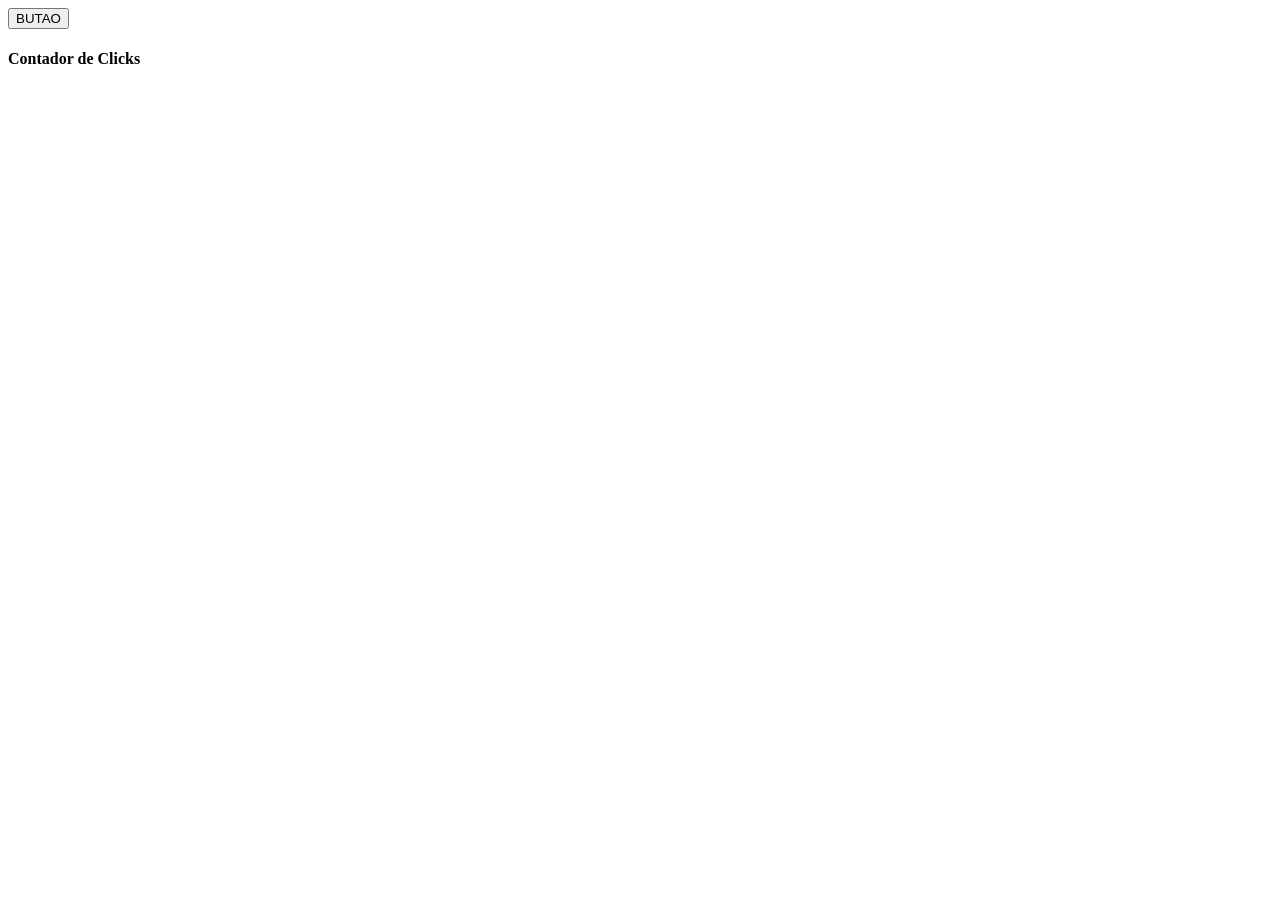
<file: bloco_7/index.html>
<!DOCTYPE html>
<html lang="pt-br">
<head>
    <meta charset="UTF-8">
    <meta http-equiv="X-UA-Compatible" content="IE=edge">
    <meta name="viewport" content="width=device-width, initial-scale=1.0">
    <title>Document</title>
</head>
<body>
    <button id="button">BUTAO</button>
    <div>
        <h4>Contador de Clicks</h4>
        <p id="click-count"></p>
    </div>
    <script>
        const butao = document.querySelector('#button');
        const contadoor = document.querySelector('#click-count');
        let clickCount = 0;
        butao.addEventListener('click', ()=> {
            clickCount += 1;
            contadoor.innerText =clickCount.toString();
        })</script>
</body>
</html>
</file>
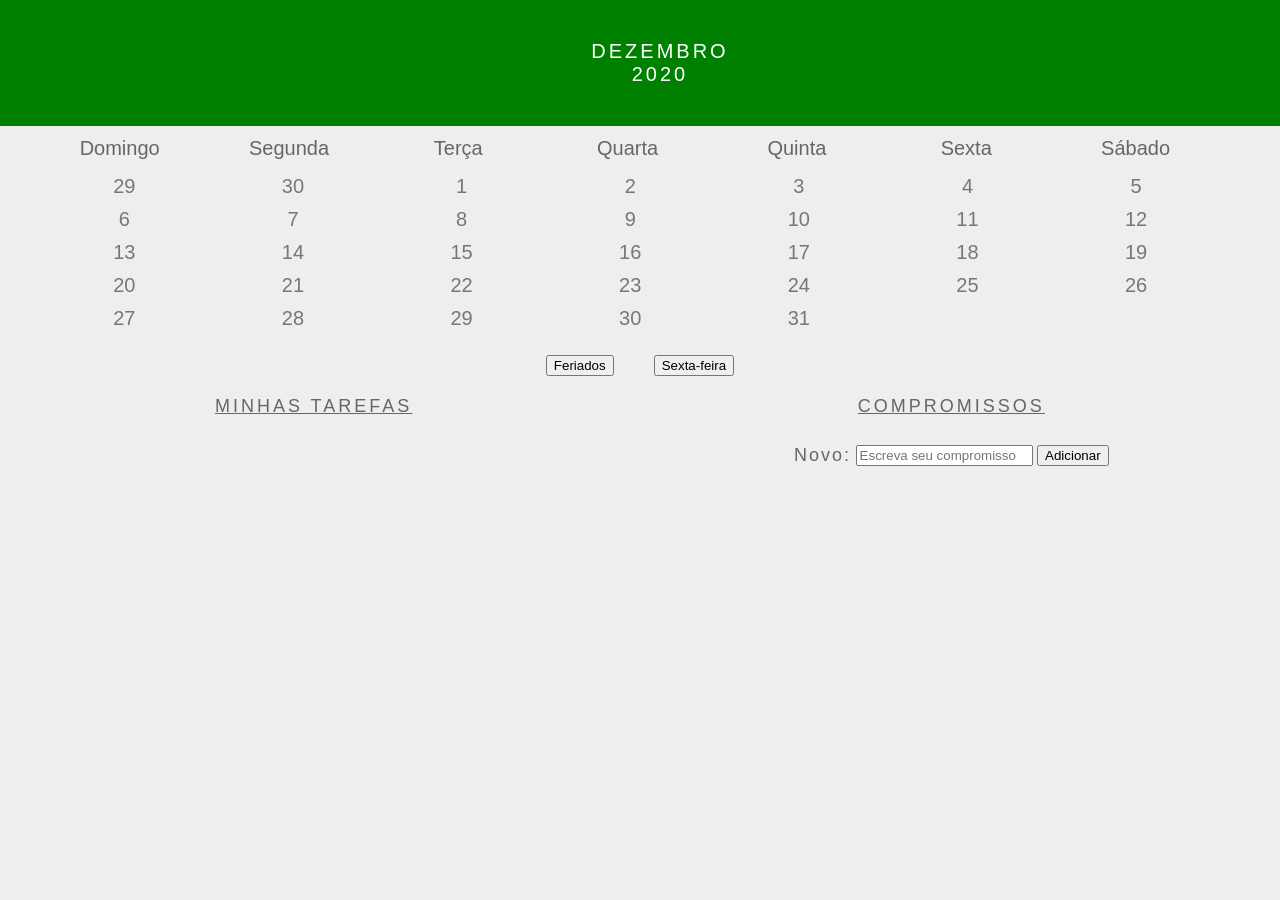
<file: bloco_5/dia_3/index.html>
<!DOCTYPE html>
<html>
  <head>
    <link rel="stylesheet" href="style.css">
    <meta charset="UTF-8" />
    <meta name="viewport" content="width=device-width" />
    <title>Calendar</title>
  </head>
  <body>
    <header class="month-container">
      <ul>
        <li id="month">Dezembro</li>
        <li id="year">2020</li>
      </ul>
    </header>
    <div class="week-days-container">
      <ul class="week-days">
      </ul>
    </div>
    <div class="days-container">
      <ul id="days">
      </ul>
    </div>
    <div class="buttons-container">
    </div>
    <section class="tasks-container">
      <div class="my-tasks">
        <h3>MINHAS TAREFAS</h3>
      </div>
      <div class="input-container">
        <h3>COMPROMISSOS</h3>
        <label for="task-input">Novo:</label>
        <input type="text"
          id="task-input"
          placeholder="Escreva seu compromisso"
        >
        <button id="btn-add">Adicionar</button>
      </div>
      <div class="task-list-container">
        <ul class="task-list">
        </ul>
      </div>
    </section>
    <script src="script.js"></script>
  </body>
</html>
</file>
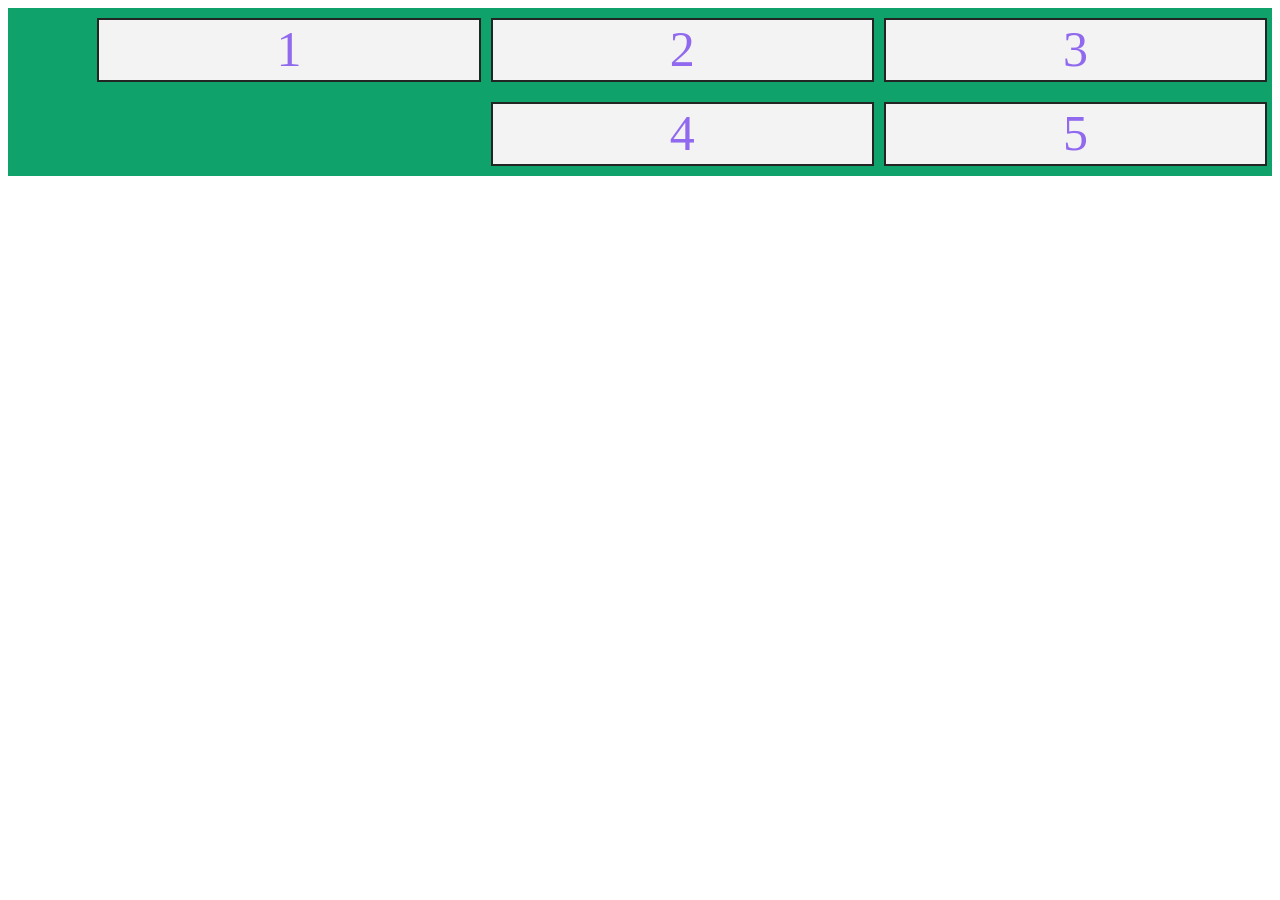
<file: bloco_6/flexbox/index.html>
<!DOCTYPE html>
<html lang="pt">
  <head>
    <meta charset="UTF-8">
    <meta name="viewport" content="width=device-width, initial-scale=1.0">
    <title>Flexbox - Flex Flow</title>
    <style>
      .box {
        color: #9069EF;
        background-color: rgb(243, 243, 243);
        border: 2px solid #232525;
        font-size: 50px;
        height: 60px;
        margin: 10px 5px;
        text-align: center;
        width: 30%;
      }

      .box-container {
        background-color: #0fa36b;
        display: flex;
        flex-flow: row wrap;
        justify-content:flex-end
        
        /* ADICIONE AQUI SEUS TESTES
        Teste as possibilidades ( row , column , row-reverse e column-reverse ) para a propriedade flex-direction .
Teste as possibilidades ( wrap e nowrap ) para a propriedade flex-wrap .
Teste as possibilidades para a propriedade flex-flow . */
      }
    </style>

  </head>
  <body>
    <div class="box-container">
      <div class="box">1</div>
      <div class="box">2</div>
      <div class="box">3</div>
      <div class="box">4</div>
      <div class="box">5</div>
    </div>
  </body>
</html>
</file>
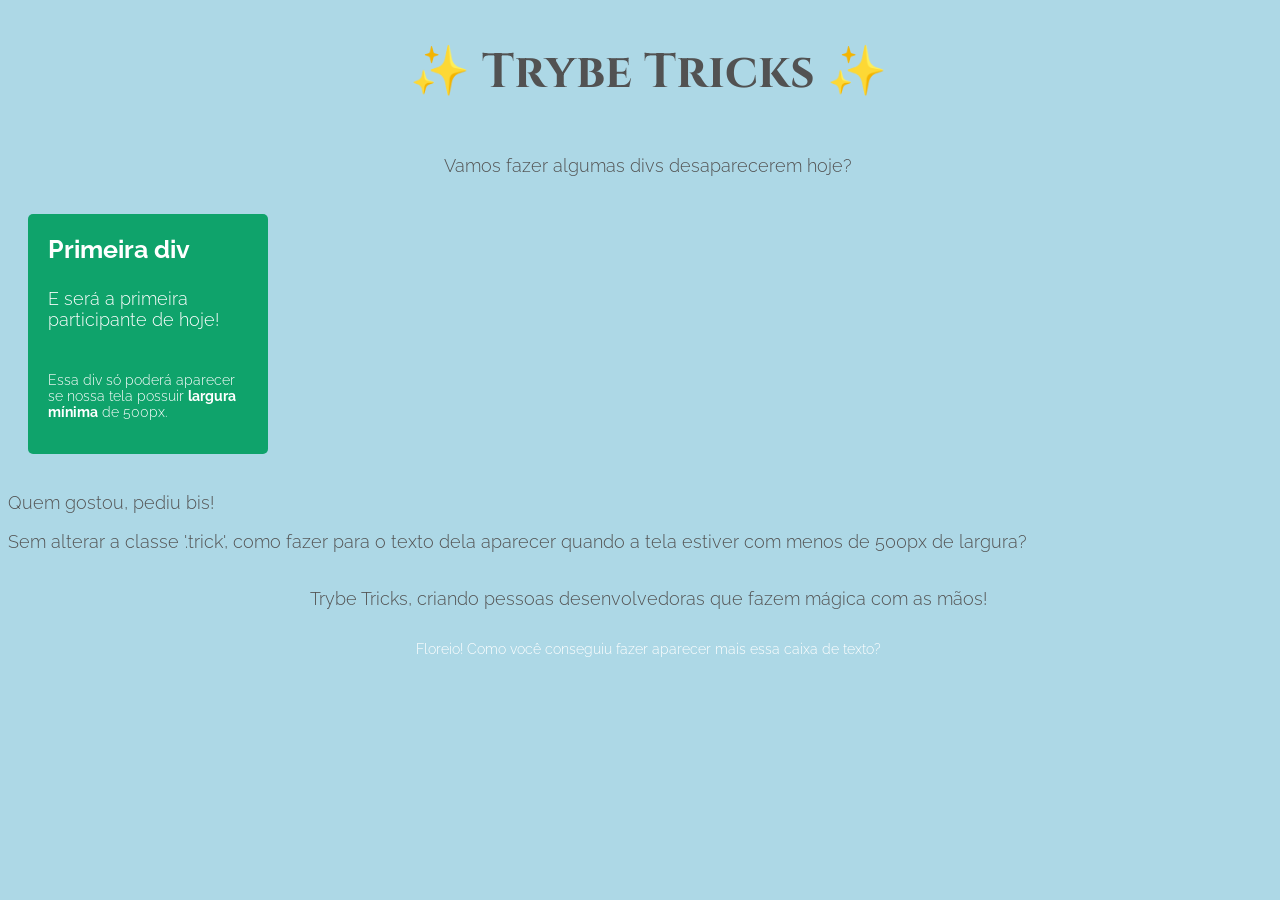
<file: bloco_6/media query/teste/index.html>
<!DOCTYPE html>
<html lang="pt-br">
  <head>
  <meta charset="UTF-8">
  <title>Media Queries</title>
  <meta name="viewport" content="width=device-width, initial-scale=1.0">
  <link rel="preconnect" href="https://fonts.gstatic.com">
  <link href="https://fonts.googleapis.com/css2?family=Cinzel&family=Raleway:wght@300;700&display=swap" rel="stylesheet">
  <link rel="stylesheet" href="style.css">
  </head>
  <body>
    <h1 id="mySpotrybefy">✨ Trybe Tricks ✨</h1>
    <p>Vamos fazer algumas divs desaparecerem hoje?</p>
    <div class="cards">
      <div class="card">
        <h3>Primeira div</h3>
        <p>E será a primeira participante de hoje!</p>
        <p>Essa div só poderá aparecer se nossa tela possuir <strong>largura mínima</strong> de 500px.</p>
      </div>
      <div class="card">
        <h3>Segunda div</h3>
        <p>Ué, mas ela deveria aparecer aqui?</p>
        <p>Pois é! Mas essa div deverá aparecer apenas se a largura <strong>estiver entre</strong> 600px e 1000px.</p>
      </div>
      <div class="card">
        <h3>Terceira div</h3>
        <p>Vamos para nosso Grand Finale!</p>
        <p>Para nosso grande truque, precisaremos que essa div <strong>não apareça</strong> entre 650px e 950px.</p>
      </div>
      <div class="dont-show">
        <p>Quem gostou, pediu bis!</p>
        <p>Sem alterar a classe '.trick', como fazer para o texto dela aparecer quando a tela estiver com menos de 500px de largura?</p>
      </div>
    </div>
    <footer>
      <p>Trybe Tricks, criando pessoas desenvolvedoras que fazem mágica com as mãos!</p>
    </footer>
    <p class="trick">Floreio! Como você conseguiu fazer aparecer mais essa caixa de texto?</p>
  </body>
</html>
</file>
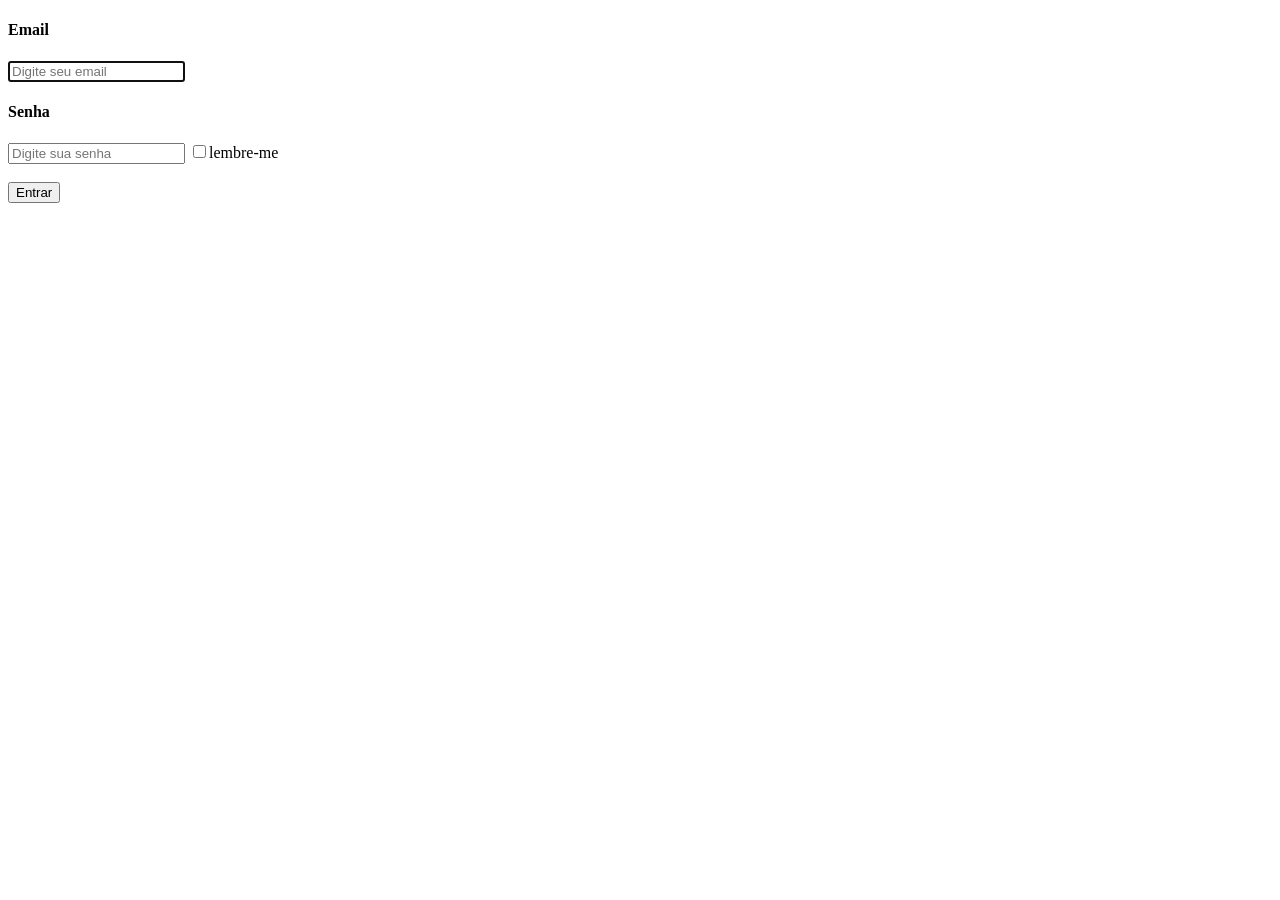
<file: bloco_6/tela-de-login.html>
<!DOCTYPE html>
<html lang="pt-br">
<head>
    <meta charset="UTF-8">
    <title>Document</title>
</head>
<body>
    <form action="" method="GET">
        <h4>Email</h4>
        <input type="email" required name="email" placeholder="Digite seu email" autocomplete="off" autofocus>
        <h4>Senha</h4>
        <input type="password" required name="senha" placeholder="Digite sua senha" autocomplete="off">
        <label for="check-bix">

            <input type="checkbox" id="check-bix">lembre-me
        </label>
        <br>
        <br>
        <button>Entrar</button>
    </form>
    
</body>
</html>
</file>
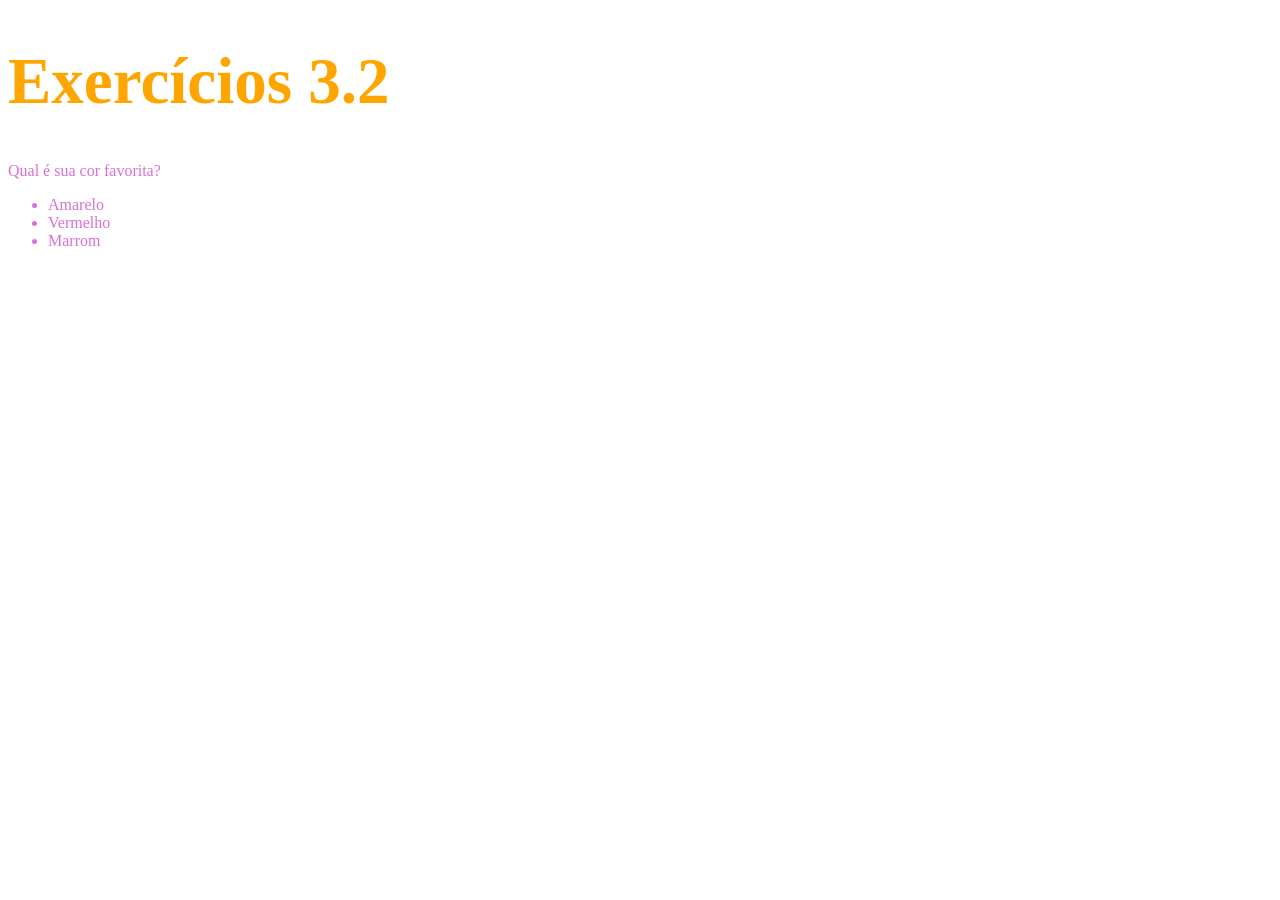
<file: bloco_3/dia_2/desafio1.html>
<!DOCTYPE html>
<html lang="pt-br">
<head>
    <meta charset="UTF-8">
    <title>HTML</title>
    <link rel="stylesheet" type="text/css" href="desafio1.css">
    <style>
       


    </style>
</head>

<body>
    <h1>Exercícios 3.2</h1>
    <p class="listacor">Qual é sua cor favorita?</p>
    <ul class="listacor">
        <li>Amarelo</li>
        <li>Vermelho</li>
        <li>Marrom</li>
    </ul>
    
</body>
</html>
</file>
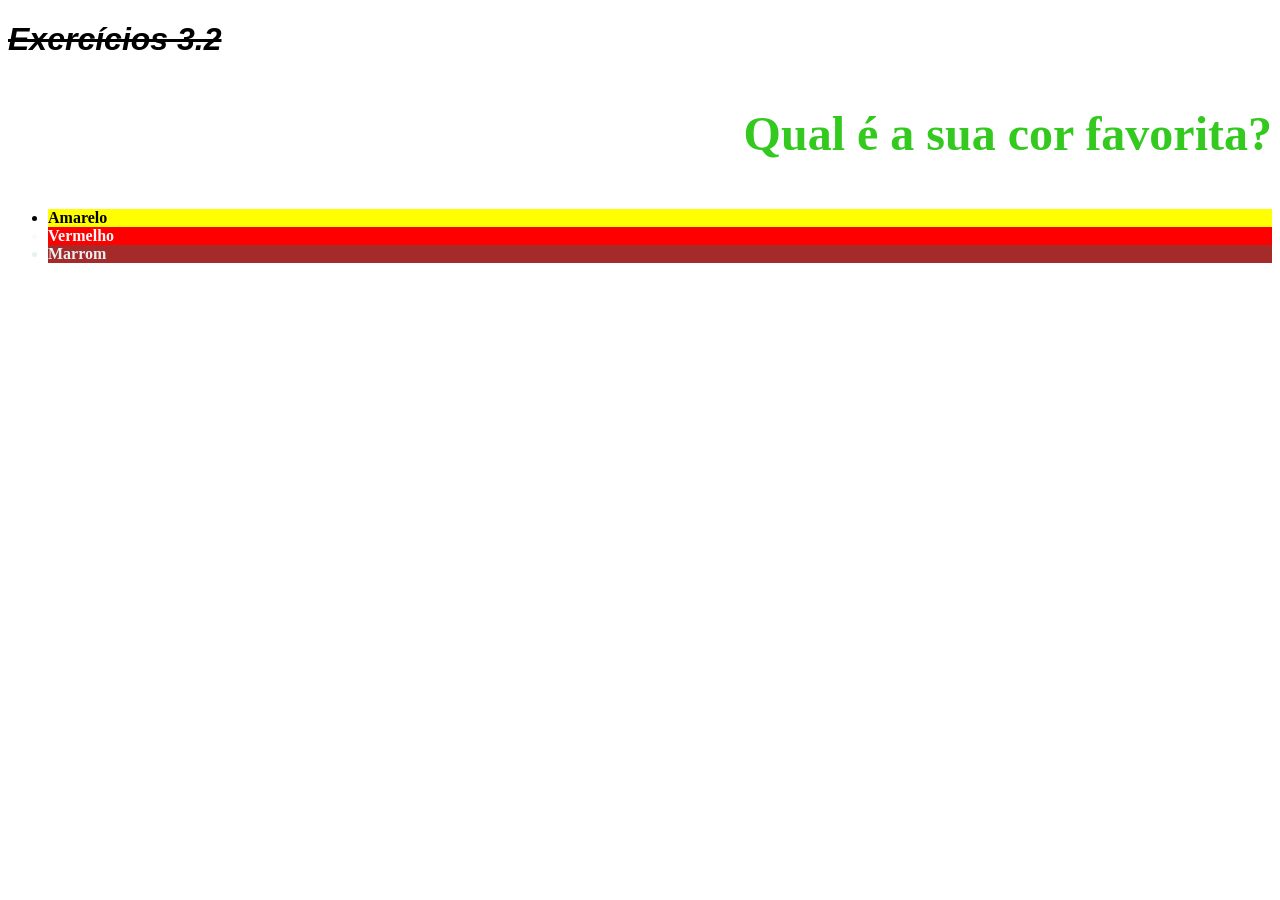
<file: bloco_3/dia_2/desafio2.html>
<!DOCTYPE html>
<html lang="pt-br">
  <head>
    <meta charset="UTF-8">
    <title>HTML</title>
    <link rel="stylesheet" type="text/css" href="desafio2.css">
    <style>
        
    </style>
  </head>

  <body>
    <h1>Exercícios 3.2</h1>
    <p>Qual é a sua cor favorita?</p>
    <ul>
      <li id="amarelo">Amarelo</li>
      <li id="vermelho">Vermelho</li>
      <li id="marrom">Marrom</li>
    </ul>

    <!-- Exercícios
     1 - Modifique o família do h1 para sans-serif
     2 - Deixe o parágrafo com o font-weight 600
     3 - Modifique o font-size do body para 16px
     4 - Coloque o tamanho do parágrafo com o tamanho de 3 vezes o padrão do body
     5 - Explore as propriedades font-style, line-height, text-align e text-decoration
     6 - Troque a cor de fundo de cada item da lista para a cor correspondente ao texto
    -->
  </body>

</html>
</file>
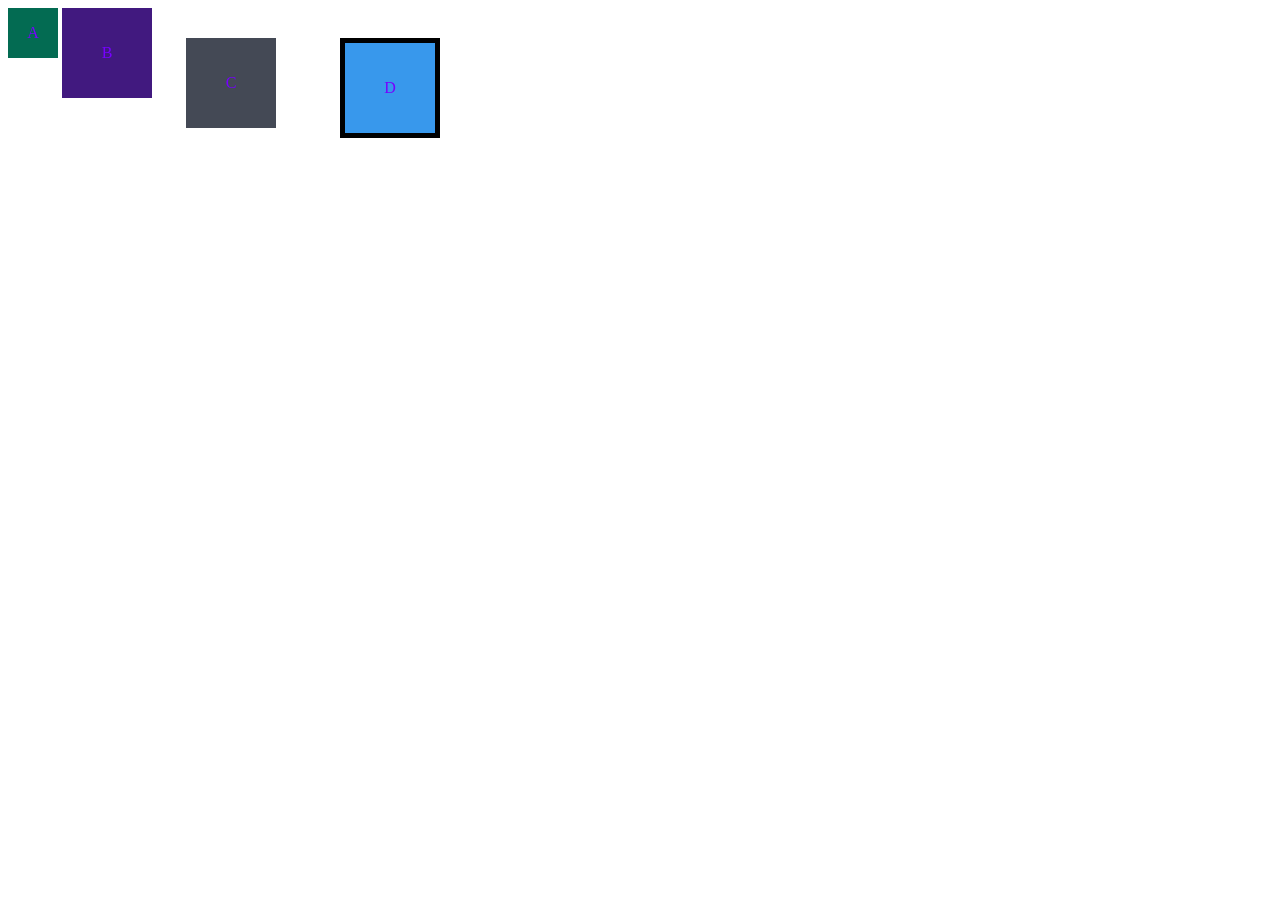
<file: bloco_3/dia_3/exercicio_1.html>
<!DOCTYPE html>
<html lang="en">
<head>
  <meta charset="UTF-8">
  <meta name="viewport" content="width=device-width, initial-scale=1.0">
  <title>Exercício de Fixação: box model</title>
  <link rel="stylesheet" type="text/css" href="styles.css">
 
</head>
<body>
  <div class="caixa width-and-height" style="background: #036b52">A</div>
  <div class="caixa width-and-height padding" style="background: #41197f;">B</div>
  <div class="caixa width-and-height padding margin" style="background: #444955">C</div>
  <div class="caixa width-and-height padding margin border" style="background: #3898EC">D</div>
</body>
</html>
</file>
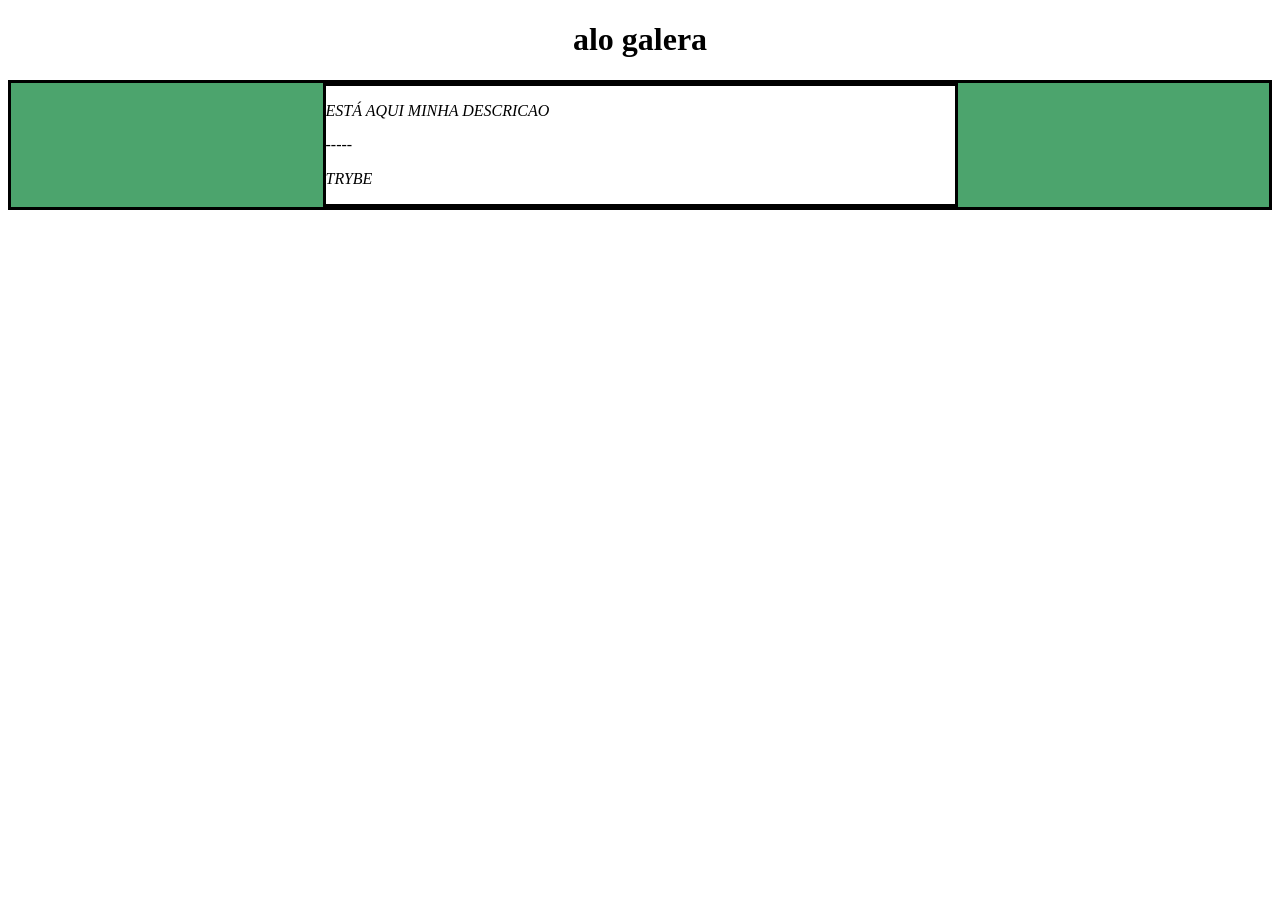
<file: bloco_5/dia_1/dia_1_dom_e_seletores.html>
<!DOCTYPE html>
<html>
  <head>
    <meta charset="UTF-8" />
    <meta name="viewport" content="width=device-width" />
    <title>Exercício 5.1</title>

    <style>
      div {
        border-color: black;
        border-style: solid;
      }
      .title {
        text-align: center;
      }

      .main-content {
        background-color: yellow;
      }

      .main-content .center-content {
        background-color: red;
        width: 50%;
        margin: 0 auto;
      }

      .main-content .center-content p {
        font-style: italic;
      }
    </style>
  </head>
  <body>
    <h1 class="title">Exercício 5.1 - JavaEscripito </h1>
    <div class="main-content">
      <div class="center-content">
        <p>Texto padrão do nosso site</p>
        <p>-----</p>
        <p>Trybe</p>
      </div>
    </div>
    <script>
        /*
        Aqui você vai modificar os elementos já existentes utilizando apenas as funções:
        - document.getElementById()
        - document.getElementsByClassName()
        - document.getElementsByTagName()
 Crie uma função que mude o texto na tag <p> para uma descrição de como você se vê daqui a 2 anos. (Não gaste tempo pensando no texto e sim realizando o exercício)
    */
      function descrition(string){
        return document.getElementsByTagName("p")[0].innerText = string;
      } 
      descrition("está aqui minha descricao");
     
   
 //Crie uma função que mude a cor do quadrado amarelo para o verde da Trybe ().
      function backgroundColorChange(colorName){
          return document.getElementsByClassName("main-content")[0].style.backgroundColor = colorName;
      }
      backgroundColorChange("rgb(76,164,109)");

// Crie uma função que mude a cor do quadrado vermelho para branco.
      function backgroundColorChangeCenter(colorName){
          return document.getElementsByClassName("center-content")[0].style.backgroundColor = colorName;
      }
      backgroundColorChangeCenter("white");

// Crie uma função que corrija o texto da tag <h1>.
    function rightTextH1(string){
        return document.getElementsByTagName("h1")[0].innerText = string;
    }
    rightTextH1("alo galera");
 //Crie uma função que modifique todo o texto da tag <p> para maiúsculo.
    
    function uppercaseTransform(tag){
        let texto = document.getElementsByTagName(tag);
        for(let index = 0; index < texto.length; index +=1) {
            texto[index].style.textTransform = "uppercase";
        }
    }
    uppercaseTransform("p");
   
// Crie uma função que exiba o conteúdo de todas as tags <p> no console.
    /*
    let tag = "p";
    document.getElementsByTagName(tag)[0].style.textTransform = "uppercase";

     function uppercaseText(tag){
        let text = document.getElementsByTagName(tag);
        for(let index = 0; index < text.length; index += 1) {
         text[index].style.textTransform = "uppercase";
        }
        return text;
    }
    uppercaseText("p");
    */
        
    </script>
  </body>
</html>
</file>
<file: bloco_5/dia_3/style.css>
* {
  margin: 0;
}

body {
  font-family: Verdana, Geneva, Tahoma, sans-serif;
  background-color: #eee;
}

button {
  margin: 20px;
}

#btn-add {
  margin: 0;
}

.buttons-container {
  background-color: #eee;
  display: inline-block;
  text-align: center;
  width: 100%;
}

#days {
  margin: 0;
}

#days li {
  color: #777;
  display: inline-block;
  font-size:20px;
  margin: 5px 0;
  text-align: center;
  vertical-align: middle;
  width: 13.6%;
}

.input-container {
  width: 49%;
  height: 100px;
  display: inline-block;
}

input {
  margin-top: 8px;
}

label {
  color: #666;
  font-size: 18px;
  font-weight: 500;
  letter-spacing: 2px;
  vertical-align: middle;
}

.month-container {
  background: green;
  padding: 40px 25px;
  text-align: center;
}

.month-container ul li {
  color:white;
  font-size: 20px;
  letter-spacing: 3px;
  list-style-type: none;
  text-transform: uppercase;
}

.my-tasks {
  clear: both;
  float: left;
  height: 100px;
  vertical-align: middle;
  width: 49%;
}

.my-tasks div {
  border: 1px solid black;
  border-radius: 100%;
  box-shadow: 0 4px 8px 0 rgba(0, 0, 0, 0.2), 0 6px 20px 0 rgba(0, 0, 0, 0.19);
  display: inline-block;
  height: 35px;
  margin-left: 10px;
  vertical-align: middle;
  width: 35px;
}

.my-tasks div:hover {
  height: 45px;
  width: 45px;
}

.my-tasks span {
  color: #666;
  font-size: 18px;
  font-weight: 500;
  letter-spacing: 3px;
  padding-bottom: 10px;
  vertical-align: middle;
}

.tasks-container {
  height: 130px;
  justify-content: center;
  text-align: center;
  width: 100%;
}

.tasks-container h3 {
  color: #666;
  font-size: 18px;
  font-weight: 500;
  margin-bottom: 20px;
  text-decoration: underline;
  letter-spacing: 3px;
}

.task-list {
  margin-top: 20px;
}

.task-list-container {
  display: inline-block;
}

.task-list-container ul {
  list-style-type: none;
  padding: 0;
  color: #666;
  font-size: 18px;
  font-weight: 500;
  letter-spacing: 2px;
  vertical-align: middle;
}

.week-days-container {
  margin-left: 35px;
}

.week-days li {
  color: #666;
  display: inline-block;
  text-align: center;
  vertical-align: middle;
  width: 13.6%;
}

.week-days {
  font-size: 20px;
  margin: 0px;
  padding: 10px 0;
}
</file>
<file: bloco_6/media query/teste/style.css>
body {
  align-items: center;
  color: #525252;
  display: flex;
  flex-flow: column wrap;
  font-family: Raleway, sans-serif;
  justify-content: center;
  overflow: hidden;
  width: 100vw;
}

h1 {
  font-family: Cinzel, serif;
  font-size: 48px;
}

h3 {
  font-size: 25px;
  margin: 0;
}

p {
  font-size: 18px;
  font-weight: 300;
}

p.trick {
  color: white;
  font-size: 14px;
}

p strong {
  font-weight: 700;
}

.card p:nth-last-child(1) {
  align-self: flex-end;
  font-size: 14px;
}

.cards {
  display: flex;
  flex-flow: row wrap;
}

.card {
  border-radius: 5px;
  color: white;
  display: none;
  flex-flow: row wrap;
  height: 200px;
  margin: 20px;
  padding: 20px;
  width: 200px;
}

.card:nth-of-type(1) {
  background-color: #0fa36b;
}

.card:nth-of-type(2) {
  background-color: #0255c2;
}

.card:nth-of-type(3) {
  background-color: #41197f;
}

@media screen and (min-width: 500px) {
  body {
    background-color: lightblue;
  }
  .card:nth-of-type(1) {
    display: inline-flex;
  }
}
</file>
<file: bloco_3/dia_2/desafio1.css>
h1{
    color: orange;
    font-size: 65px;
}
.listacor{
    color:orchid;
}
</file>
<file: bloco_3/dia_2/desafio2.css>
h1{
    font-style: italic;
    text-decoration:line-through;
    font-family: sans-serif;
}
p{  
    color: rgb(51, 201, 31);
    text-decoration: rgb(226, 0, 45);
    text-align: right;
    font-size: 3em;
    font-weight: 600;
}
body{
    font-size: 16px;
}
#amarelo{
    font-weight: bolder;
    color:rgb(0, 0, 0) ;
    background-color: yellow;
}
#vermelho{
    font-weight: bolder;
    color: rgb(250, 250, 250);
    background-color: red;
}
#marrom{
    font-weight: bolder;
    color: rgb(232, 241, 241);
   background-color: brown;
}
</file>
<file: bloco_3/dia_3/styles.css>
.caixa {
  color: rgb(119, 0, 255);
  display: inline-block;
  line-height: 50px;
  text-align: center;
  vertical-align: top;
}

.width-and-height {
  height: 50px;
  width: 50px;
}

.padding {
  padding: 20px;
/* insira aqui um padding de 20px na classe abaixo para aplicá-lo aos itens B, C e D */
}

.margin {
  margin: 30px;
/* insira aqui uma margem de 30px na classe abaixo para aplicá-la aos itens C e D */
}

.border {
  border: 5px solid black;
/* insira aqui uma borda com valor '5px solid black' para aplicá-la ao item D */
}
.body{
  background-color: crimson;
}
</file>
